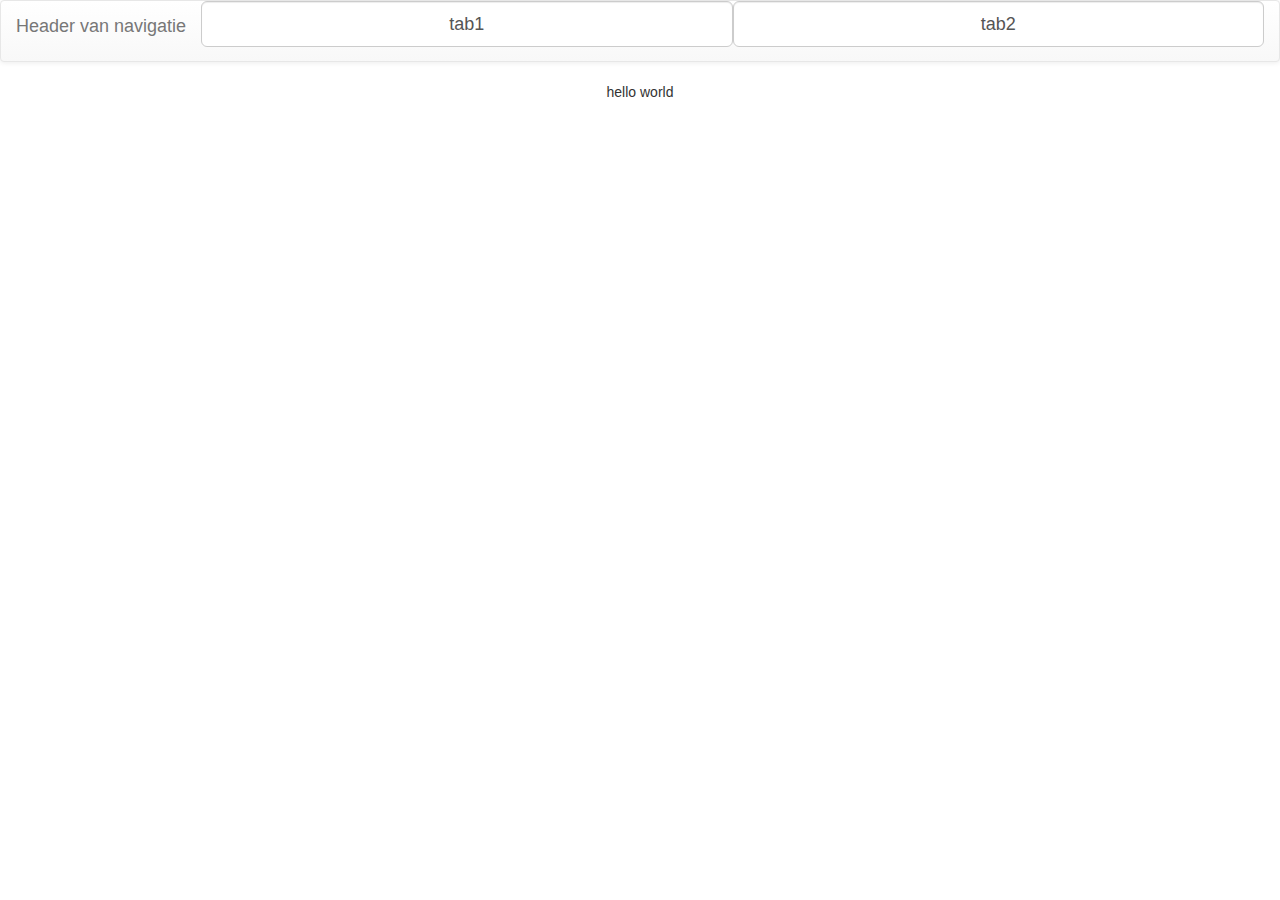
<file: Oefeningen/index.html>
<html lang="nl">

<head>
    <!--titel dat bovenin de webrowser tab komt te staan.-->
    <title>oefening</title>


    <!--De style hrefs:-->
    <link href="style/bootstrap/css/bootstrap.css" rel="stylesheet">
    <link href="style/bootstrap/css/bootstrap-theme.css" rel="stylesheet">
    <link href="style/bootstrap/css/owntheme.css" rel="stylesheet" type="text/css">
</head>

<body>
    <!--Jquery-->
    <script src="http://code.jquery.com/jquery-1.8.2.min.js"></script>
    <div id="Main" class="Main">

        <!--De navigatie bar gebruik gemaakt van bootstrap-->
        <nav class="navbar navbar-default">
            <div class="container-fluid">

                <!--Navigatie header-->
                <div class="navbar-header">
                    <p id="oefeningheader" class="navbar-brand">Header van navigatie</p>
                </div>

                <ul class="nav nav-tabs nav-justified form-group-lg">

                    <!--in tab1 zal alleen javascript gebruikt worden. zie oefenjavascript.js-->

                    <!--in tab2 zal alleen jquery gebruikt worden. zie oefenjquery.js-->

                    <!--zie eerst oefenjavascript.js voor jquery.js-->


                    <!--Tab 1 wordt het event "onclick" in het html element voert de functie:"tab1_click()" uit in oefenjavascript.js zie oefenjavascript.js voor verdere uitleg.
                                            de onclick voert de functie uit in oefenjavascript.js die tussen de "" staan.
                                                                                        |
                                                                                        |
                                                                                        V     -->
                    <li><button type="button" id="tab1" class="form-control" onclick="tab1_click();">tab1</button></li>

                    <!--Tab 1 wordt het event ".click" (onclick) aangeroepen in de Jqeury in oefenjquery.js  verdere uitleg in oefenjquery.js-->
                    <li><button type="button" id="tab2" class="form-control">tab2</button></li>
                </ul>



            </div>
        </nav>
    </div>






    <!--De javascript-->
    <!--Javascript kan je vergelijken met php. als je in een php bestand "echo "hello world";"zet zal het "hello world" schrijven naar de browser.
    Maar als je in php een funtie schrijft zal deze eerst aangeroepen worden zie voorbeeld hieronder.

    <?php
        De functie wordt hier aangeroepen:

        helloworld();


        function helloworld()
        {
            echo "hello world";
        }
    ?>

    javascript werkt het zelfde. de code wordt meteen uitgevoerd zodra de pagina is geladen.
    zie voorbeeld hieronder:-->

    <p id="voorbeeld"> Dit zal veranderd worden. DIT OOK <button>Deze knop wordt verwijderd bij het laden van de pagina</button>
    </p>

    <script>
        helloworld();

        function helloworld() {
            /*
            Dit is javascript geen jquery 



            DIT HOEFT NOG NIET GESNAPT TE WORDEN

            
            Het verschil tussen javascript en jquery is dat je bij javascript een variable wilt veranderen 
            denk aan een c# object bijvoorbeeld object Auto deze heeft een naam;
            de naar wil ik veranderen dit zou in c# gedaan wordan als: "Auto.naam = "Nieuwenaam"
            in javascript zal dit het zelfde zijn je veranderd een variable
            MAAR 
            in jquery heb je hier bijvoorbeeld een functie voor "changenaam"
            in c# zou dit die functie er zo uitzien:

            public function changenaam(string input)
            {
                Auto.naam = input;
            }

            Nu in javascript:

            document.getElementById('voorbeeld').innerHtml = "helloworld";

            Nu in jqeury

            $("#voorbeeld").html("helloworld");


            jQuery .html is een functie u er als voorbeeld ongeveer zo uitzien:

            var element = $("voorbeeld");

            element.html = (function(input)
            {
                element.innerhtml = input;
            });




            
            het element dat veranderd moet worden MOET boven het script staan DIT GELD NIET ALS JE EEN SCRIPT src="ander bestand" GEBRUIKT!.
            het element dat wordt aangeroepen ="<p id="voorbeeld"></p>".
            inner html veranderd alles wat hier binnen in staat.
            */
            document.getElementById("voorbeeld").innerHTML = "hello world";
            document.getElementById("voorbeeld2").innerHTML = "deze zal niet werken aangezien voorbeel2 later wordt geladen dat dit script dit zou wel werken als deze code in een ander js document zou staan.";
        }
    </script>

    <!--Dit is leeg als je de pagina laat laden zie code hierbove (regel 89)-->
    <p id="voorbeeld2"></p>

    <!--in de div "inhoud" worden de pagina's' van tab1 en tab2 van de navigatie ingeladen (met javascript/jquery) ZIE: oefenjquery.js en oefenjavascript.js 
    hierin staat de code waar genaivigeerd word-->
    <div id="inhoud">

    </div>


    <!--De javascript bestanden:-->

    <!--als je jqeury wilt gebruiken moet je jquery als eerste script inporteren in de website met de code:
    <script src="http://code.jquery.com/jquery-1.8.2.min.js"></script>
    -->

    <script src="http://code.jquery.com/jquery-1.8.2.min.js"></script>
    <script src="javascript/oefenjavascript.js"></script>
    <script src="javascript/oefenjquery.js"></script>
    <script src="javascript/javascriptopdrachten.js"></script>
    <script src="javascript/jqueryopdrachten.js"></script>
</body>

</html>
</file>
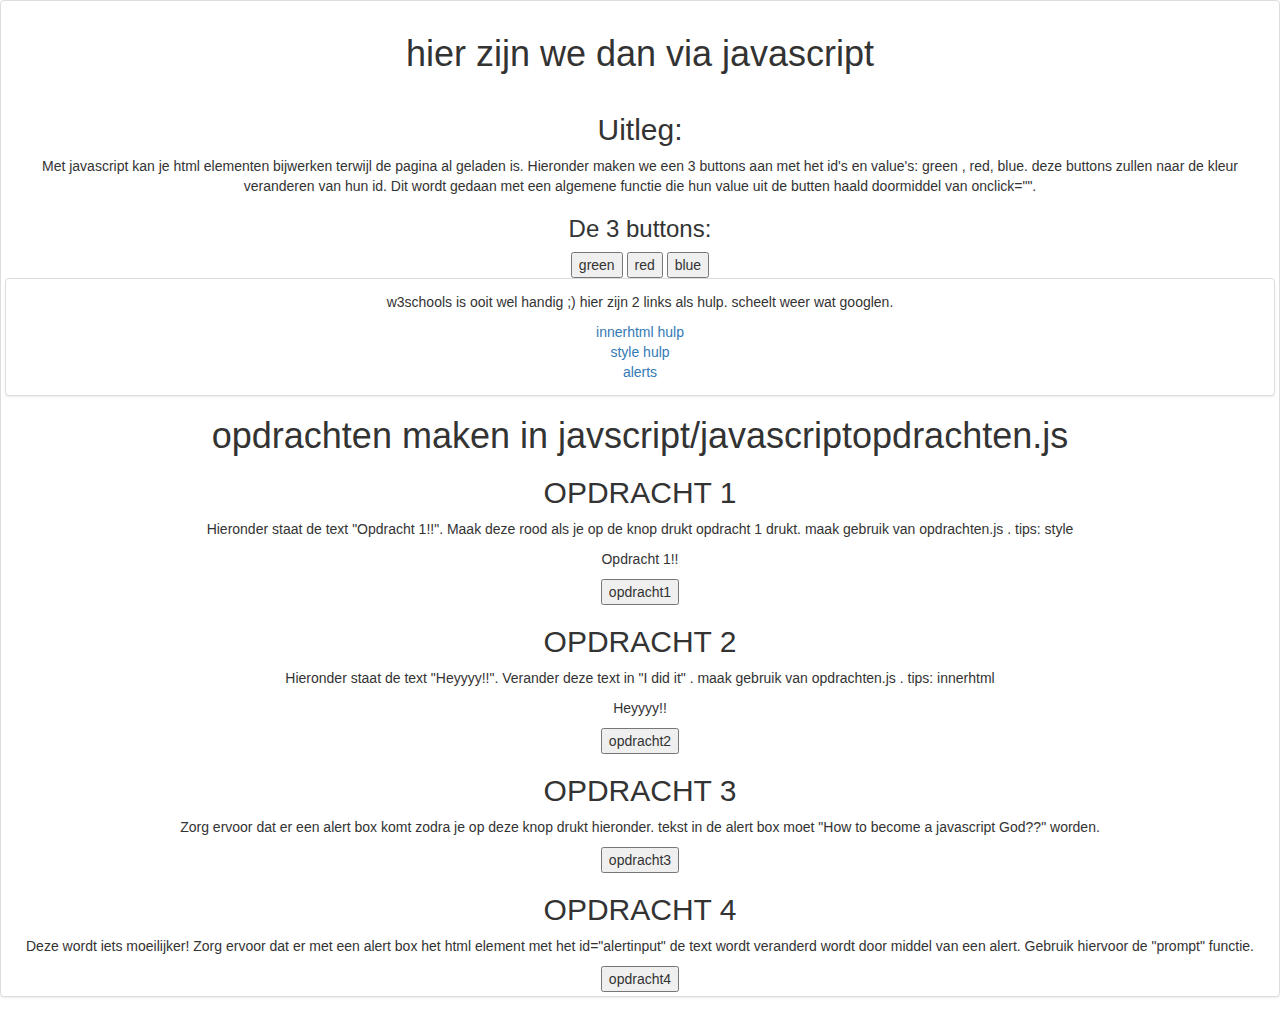
<file: Oefeningen/tab1.html>
<html lang="nl">

<head>
    <!--titel dat bovenin de webrowser tab komt te staan.-->
    <title>oefening</title>


    <!--De style hrefs:-->
    <link href="style/bootstrap/css/bootstrap.css" rel="stylesheet">
    <link href="style/bootstrap/css/bootstrap-theme.css" rel="stylesheet">
    <link href="style/bootstrap/css/owntheme.css" rel="stylesheet" type="text/css">
</head>

<body>
    <!--javscript-->
    <script src="javascript/javascriptopdrachten.js"></script>
    <div id="Main" class="Main">
        <!--Bootstrap:-->
        <div class="thumbnail">
            <div class="caption">
                <h1> hier zijn we dan via javascript</h1>
            </div>


            <!--Sommige delen van de uitleg staat in <p> om ook duidelijkheid te geven bij de voorbeelden als je het uitvoerd in de webrowser.-->

            <div>
                <h2>Uitleg:</h2>
                <p>
                    Met javascript kan je html elementen bijwerken terwijl de pagina al geladen is. Hieronder maken we een 3 buttons aan met
                    het id's en value's: green , red, blue. deze buttons zullen naar de kleur veranderen van hun id. Dit
                    wordt gedaan met een algemene functie die hun value uit de butten haald doormiddel van onclick="".
                </p>
                <h3>De 3 buttons:</h3>
                <!--3 buttons met die naar de kleur veranden met het ID-->
                <button id="green" onclick="changecoloronId('green');">green</button>
                <button id="red" onclick="changecoloronId('red');">red</button>
                <button name="blue" onclick="changecolorOnColor('blue');">blue</button>
                <!--Script staat in oefenjavascript.js.-->



                <div class="thumbnail">
                    <div class="caption">
                        <p>w3schools is ooit wel handig ;) hier zijn 2 links als hulp. scheelt weer wat googlen.</p>
                        <a target="_blank" href="https://www.w3schools.com/jsref/prop_html_innerhtml.asp">innerhtml hulp</a><br/>
                        <a target="_blank" href="https://www.w3schools.com/jsref/dom_obj_style.asp">style hulp</a><br/>
                        <a target="_blank" href="https://www.w3schools.com/js/js_popup.asp">alerts</a><br/>
                        <!--
                        href zal ik niet uitleggen maar target="" is waar je de href wil laten gebeuren hier wordt door target="_blank" een nieuwe
                        tab geopend met de link
                        -->
                    </div>
                </div>

                <h1> opdrachten maken in javscript/javascriptopdrachten.js</h1>

                <h2> OPDRACHT 1 </h2>
                <p>Hieronder staat de text "Opdracht 1!!". Maak deze rood als je op de knop drukt opdracht 1 drukt. maak gebruik
                    van opdrachten.js . tips: style</p>
                <p id="opdracht1">Opdracht 1!!</p>

                <button onclick="opdrachtkleur();">opdracht1</button>

                <h2> OPDRACHT 2 </h2>
                <p>Hieronder staat de text "Heyyyy!!". Verander deze text in "I did it" . maak gebruik van opdrachten.js . tips:
                    innerhtml
                </p>
                <p id="opdracht2">Heyyyy!!</p>

                <button onclick="opdrachttxt();">opdracht2</button>

                <h2> OPDRACHT 3 </h2>
                <p>
                    Zorg ervoor dat er een alert box komt zodra je op deze knop drukt hieronder. tekst in de alert box moet "How to become a
                    javascript God??" worden.
                </p>
                <button onclick="opdrachtalert();">opdracht3</button>

                <h2> OPDRACHT 4 </h2>
                <p>
                    Deze wordt iets moeilijker! Zorg ervoor dat er met een alert box het html element met het id="alertinput"
                    de text wordt veranderd wordt door middel van een alert. Gebruik hiervoor de "prompt" functie.
                </p>
                <p id="alertinput"></p>
                <button onclick="opdrachtalertprompt();">opdracht4</button>
            </div>
        </div>
    </div>
</body>

</html>
</file>
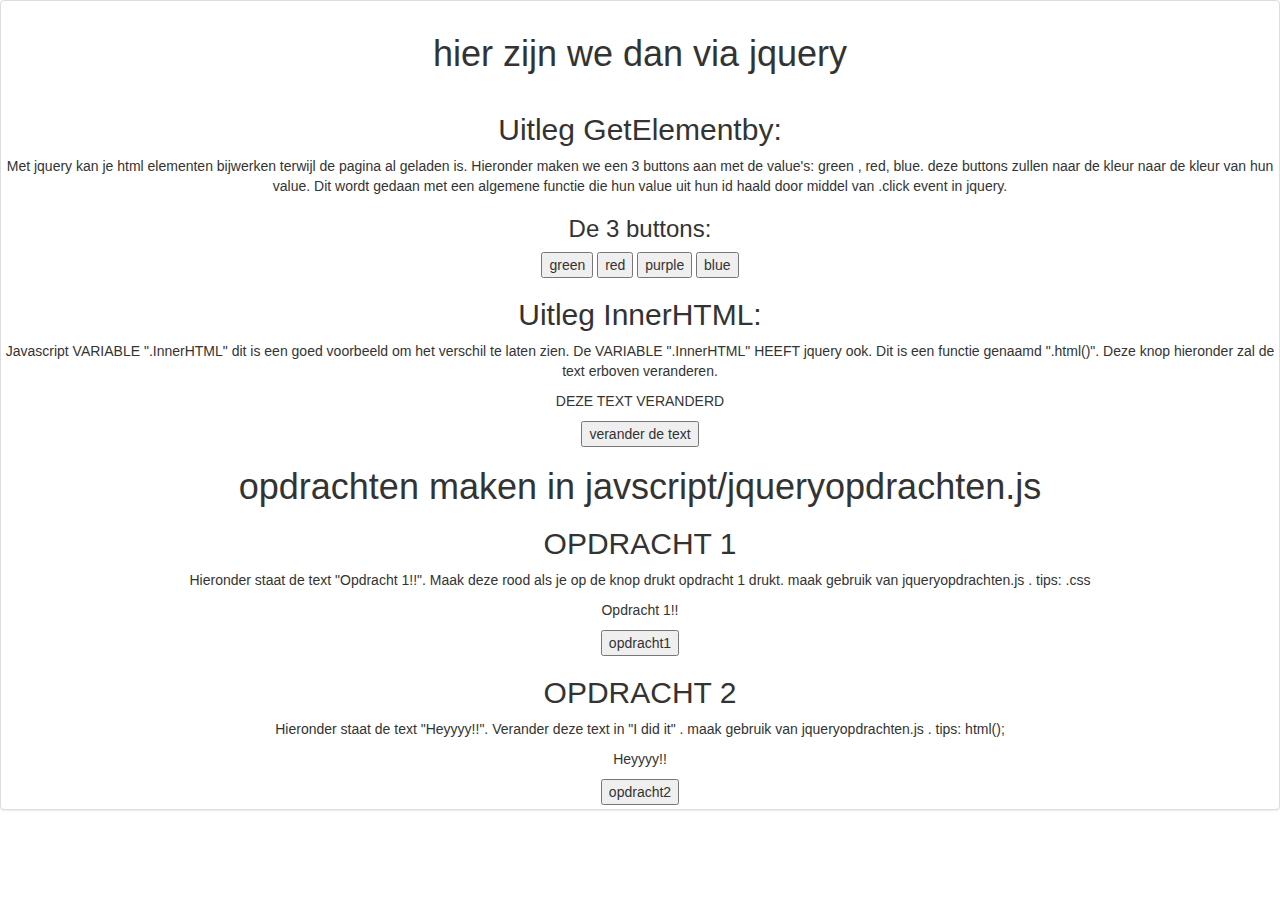
<file: Oefeningen/tab2.html>
<html lang="nl">

<head>
    <!--titel dat bovenin de webrowser tab komt te staan.-->
    <title>oefening</title>


    <!--De style hrefs:-->
    <link href="style/bootstrap/css/bootstrap.css" rel="stylesheet">
    <link href="style/bootstrap/css/bootstrap-theme.css" rel="stylesheet">
    <link href="style/bootstrap/css/owntheme.css" rel="stylesheet" type="text/css">
</head>

<body>

    <!--Jquery-->
    <script src="http://code.jquery.com/jquery-1.8.2.min.js"></script>
    <!--javscript-->
    <script src="javascript/jqueryopdrachten.js"></script>
    <script src="javascript/oefenjquery.js"></script>


    <div id="Main" class="Main">

        <!--Bootstrap:-->
        <div class="thumbnail">
            <div class="caption">
                <h1> hier zijn we dan via jquery</h1>
            </div>
            <div>
                <h2>Uitleg GetElementby:</h2>
                <p>
                    Met jquery kan je html elementen bijwerken terwijl de pagina al geladen is. Hieronder maken we een 3 buttons aan met de value's:
                    green , red, blue. deze buttons zullen naar de kleur naar de kleur van hun value. Dit wordt gedaan met
                    een algemene functie die hun value uit hun id haald door middel van .click event in jquery.
                </p>
                <h3>De 3 buttons:</h3>
                <!--4 buttons met die naar de kleur veranden ZIE oefenjquery.js hier word stap voor stap uitgelegd hoe het werkt-->
                <button id="knop1" value="green">green</button>
                <button name="knopjekleur" value="red">red</button>
                <button name="knopjekleur" value="purple">purple</button>
                <button class="blue" value="blue">blue</button>
                <!--Script staat in oefenjavascript.js.-->


                <h2>Uitleg InnerHTML:</h2>
                <p>
                    Javascript VARIABLE ".InnerHTML" dit is een goed voorbeeld om het verschil te laten zien. De VARIABLE ".InnerHTML" HEEFT
                    jquery ook. Dit is een functie genaamd ".html()". Deze knop hieronder zal de text erboven veranderen.
                </p>
                <p id="verandertext">DEZE TEXT VERANDERD</p>
                <button id="changetext">verander de text</button>

                <!--script zal hier staan voor duidelijkheid-->

                <script>
                    $(document).ready(function () {
                        //roep de knop .click aan
                        $("#changetext").click(function () {
                            //In de html parameter kan je gegevens invoeren naar wens
                            $("#verandertext").html("Poeff**");
                        })
                    });
                </script>

                <h1> opdrachten maken in javscript/jqueryopdrachten.js</h1>

                <h2> OPDRACHT 1 </h2>
                <p>Hieronder staat de text "Opdracht 1!!". Maak deze rood als je op de knop drukt opdracht 1 drukt. maak gebruik
                    van jqueryopdrachten.js . tips: .css</p>
                <p id="opdracht1text">Opdracht 1!!</p>
                <button id="opdracht1">opdracht1</button>

                <h2> OPDRACHT 2 </h2>
                <p>Hieronder staat de text "Heyyyy!!". Verander deze text in "I did it" . maak gebruik van jqueryopdrachten.js
                    . tips: html();
                </p>

                <p class="opdracht2text">Heyyyy!!</p>
                <button id="opdracht2">opdracht2</button>
            </div>
        </div>
    </div>
</body>

</html>
</file>
<file: Oefeningen/style/bootstrap/css/owntheme.css>
body {
 text-align: center;
}
.content {
    margin-right: 25%;
    margin-left: 25%;  
    width: 50%;
}

p {
    word-wrap: break-word;
}

.wide
{
    width: 100%;
}

.fancy {
    width: 100%;
}

.error
{
    color: red;
    font-size: 20px;
}

.container {
    width:100%;
    text-align:center;
}

.left {
    float:left;
    width: 33%;
}

.center {
    display: inline-block;
    margin:0 auto;
    width: 33%;
}

.right {
    float:right;
    width: 33%;
}

.colorL
{
    background-color:#90EE90;
}

.colorC
{
    background-color:#AFEEEE;
}

.colorR
{
    background-color: #B0C4DE;
}

.Bestelleft
{
    float:left;
    width: 40%;
}
.Bestelcenter {
    display: inline-block;
    margin:0 auto;
    width: 30%;
}

.Bestelright {
    float:right;
    width: 30%;
}

/*Toms code*/
.zoek {
    margin-right: 25%;
    margin-left: 25%;  
    width: 50%;
    padding-bottom: 1%;
}

.Time {
     position: fixed;
     bottom: 0;
     right: 0;
}

.productInfo
{
    padding-top: 2%;
    padding-bottom: 2%;
}

.table{
    border-color: black;
}
</file>
